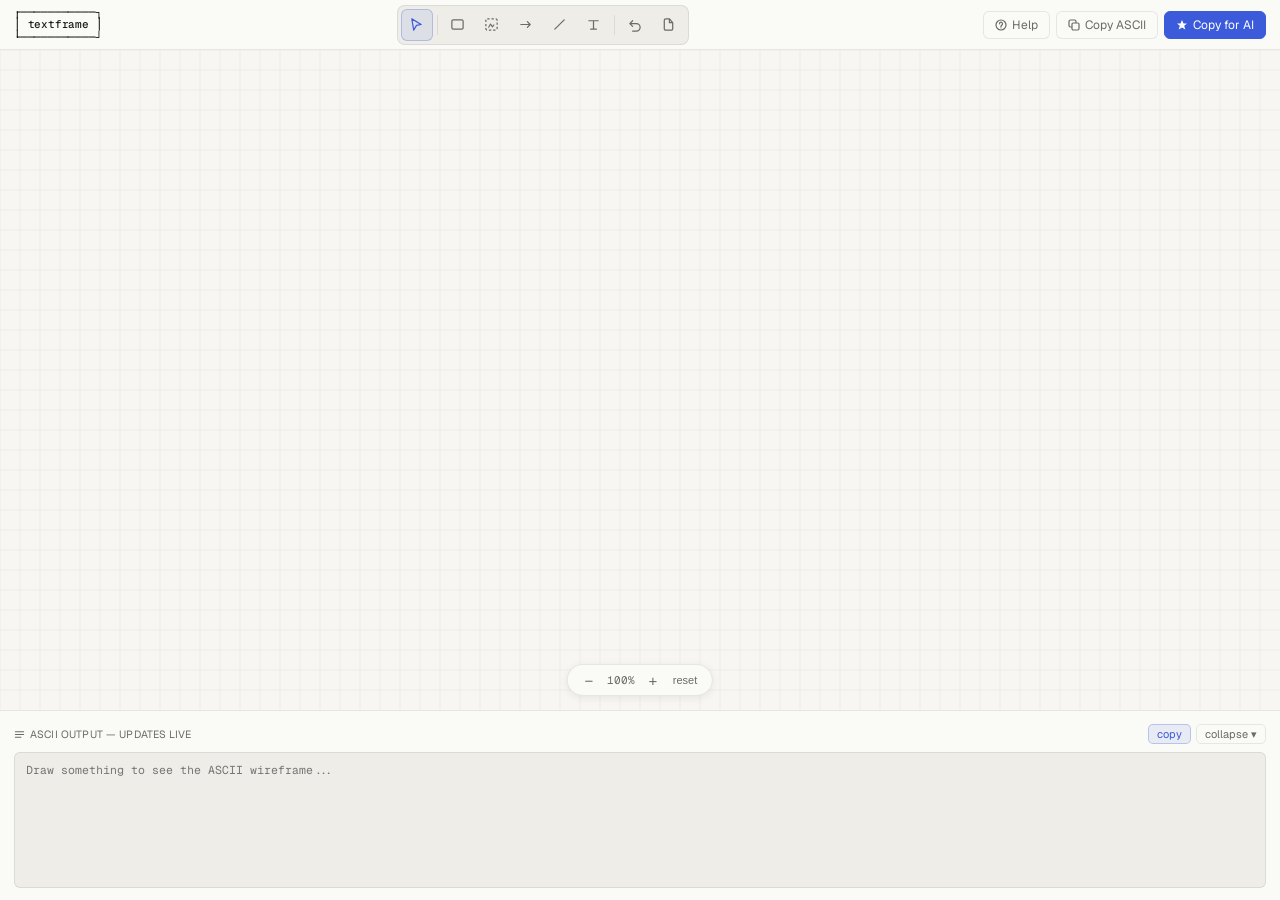
<file: index.html>
<!DOCTYPE html>
<html lang="en">
<head>
<meta charset="UTF-8">
<meta name="viewport" content="width=device-width, initial-scale=1.0">
<title>Wireframe → ASCII</title>
<link href="https://fonts.googleapis.com/css2?family=Geist:wght@300;400;500&family=Geist+Mono:wght@400;500&display=swap" rel="stylesheet">
<link rel="stylesheet" href="wireframe.css">
</head>
<body>

<div class="topbar">
  <pre class="logo">┌───────────┐
│ textframe │
└───────────┘</pre>
  <div class="toolbar">
    <!-- select -->
    <button class="tool on" id="tool-select" onclick="setTool('select')">
      <svg viewBox="0 0 16 16" fill="none"><path d="M3 2l10 6-5 1-3 5z" stroke="currentColor" stroke-width="1.3" stroke-linejoin="round"/></svg>
      <div class="tip">Select (V)</div>
    </button>
    <div class="sep"></div>
    <!-- rect -->
    <button class="tool" id="tool-rect" onclick="setTool('rect')">
      <svg viewBox="0 0 16 16" fill="none"><rect x="2" y="3" width="12" height="10" rx="1.5" stroke="currentColor" stroke-width="1.3"/></svg>
      <div class="tip">Rectangle (R)</div>
    </button>
    <!-- placeholder -->
    <button class="tool" id="tool-placeholder" onclick="setTool('placeholder')">
      <svg viewBox="0 0 16 16" fill="none"><rect x="2" y="2" width="12" height="12" rx="1.5" stroke="currentColor" stroke-width="1.3" stroke-dasharray="2.5 2"/><path d="M5 11L7 7.5l2 3 1.5-2" stroke="currentColor" stroke-width="1.2" stroke-linecap="round" stroke-linejoin="round"/></svg>
      <div class="tip">Placeholder (P)</div>
    </button>
    <!-- arrow -->
    <button class="tool" id="tool-arrow" onclick="setTool('arrow')">
      <svg viewBox="0 0 16 16" fill="none"><path d="M3 8h10M10 5l3 3-3 3" stroke="currentColor" stroke-width="1.3" stroke-linecap="round" stroke-linejoin="round"/></svg>
      <div class="tip">Arrow (A)</div>
    </button>
    <!-- line -->
    <button class="tool" id="tool-line" onclick="setTool('line')">
      <svg viewBox="0 0 16 16" fill="none"><path d="M3 13L13 3" stroke="currentColor" stroke-width="1.3" stroke-linecap="round"/></svg>
      <div class="tip">Line (L)</div>
    </button>
    <!-- text -->
    <button class="tool" id="tool-text" onclick="setTool('text')">
      <svg viewBox="0 0 16 16" fill="none"><path d="M3 4h10M8 4v9M5 13h6" stroke="currentColor" stroke-width="1.3" stroke-linecap="round"/></svg>
      <div class="tip">Text (T)</div>
    </button>
    <div class="sep"></div>
    <!-- undo -->
    <button class="tool" onclick="undo()">
      <svg viewBox="0 0 16 16" fill="none"><path d="M3 7H10a4 4 0 010 8H6M3 7L6 4M3 7l3 3" stroke="currentColor" stroke-width="1.3" stroke-linecap="round" stroke-linejoin="round"/></svg>
      <div class="tip">Undo (Cmd+Z)</div>
    </button>
    <!-- new doc -->
    <button class="tool" onclick="newDoc()">
      <svg viewBox="0 0 16 16" fill="none"><path d="M9 2H5a1.5 1.5 0 00-1.5 1.5v9A1.5 1.5 0 005 14h6a1.5 1.5 0 001.5-1.5V6L9 2z" stroke="currentColor" stroke-width="1.3"/><path d="M9 2v4h3.5" stroke="currentColor" stroke-width="1.3" stroke-linejoin="round"/></svg>
      <div class="tip">New document</div>
    </button>
  </div>
  <div class="right">
    <button class="btn" onclick="toggleHelp()">
      <svg viewBox="0 0 12 12" fill="none"><circle cx="6" cy="6" r="5" stroke="currentColor" stroke-width="1.2"/><path d="M6 8V7.5C6 6.5 7.5 6 7.5 4.8 7.5 3.8 6.8 3.2 6 3.2 5.2 3.2 4.5 3.8 4.5 4.8" stroke="currentColor" stroke-width="1.2" stroke-linecap="round"/><circle cx="6" cy="9" r=".5" fill="currentColor"/></svg>
      Help
    </button>
    <button class="btn" onclick="copyAscii()">
      <svg viewBox="0 0 12 12" fill="none"><rect x="4" y="4" width="7" height="7" rx="1.2" stroke="currentColor" stroke-width="1.2"/><path d="M8 4V2.5A1.5 1.5 0 006.5 1H2.5A1.5 1.5 0 001 2.5v4A1.5 1.5 0 002.5 8H4" stroke="currentColor" stroke-width="1.2"/></svg>
      Copy ASCII
    </button>
    <button class="btn pri" onclick="copyForAI()">
      <svg viewBox="0 0 12 12" fill="none"><path d="M6 1l1.5 3.5H11L8.2 6.8l1.1 3.7L6 8.5 2.7 10.5 3.8 6.8 1 4.5h3.5z" fill="currentColor"/></svg>
      Copy for AI
    </button>
  </div>
</div>

<div class="cw" id="cw">
  <canvas id="gc"></canvas>
  <canvas id="mc"></canvas>

  <!-- inline text input -->
  <div id="tio"><input id="tif" placeholder="label..." autocomplete="off" spellcheck="false"></div>

  <!-- props panel -->
  <div id="props">
    <div class="pl">element</div>
    <div class="pr"><span>label</span><input class="pi" id="pi-label" oninput="upLabel(this.value)" style="width:90px;text-align:left"></div>
    <div class="pr"><span>x</span><input class="pi" id="pi-x" type="number" oninput="upPos()"></div>
    <div class="pr"><span>y</span><input class="pi" id="pi-y" type="number" oninput="upPos()"></div>
    <div class="pr" id="pr-w"><span>w</span><input class="pi" id="pi-w" type="number" oninput="upSize()"></div>
    <div class="pr" id="pr-h"><span>h</span><input class="pi" id="pi-h" type="number" oninput="upSize()"></div>
    <button class="delbtn" onclick="delSel()">delete</button>
  </div>

  <!-- zoom bar -->
  <div id="zoom-bar">
    <button class="zbtn" onclick="zoomOut()">−</button>
    <span id="zoom-lbl">100%</span>
    <button class="zbtn" onclick="zoomIn()">+</button>
    <button class="zbtn" onclick="zoomReset()" style="font-size:11px;width:auto;padding:0 5px">reset</button>
  </div>
</div>

<!-- bottom panel -->
<div class="bot" id="bot">
  <div id="bot-resize"></div>
  <div class="bh" onclick="toggleBot()">
    <div class="bh-t">
      <svg viewBox="0 0 12 12" fill="none"><path d="M1.5 3h9M1.5 6h9M1.5 9h6" stroke="currentColor" stroke-width="1.2" stroke-linecap="round"/></svg>
      ASCII output — updates live
    </div>
    <div class="bh-a" onclick="event.stopPropagation()">
      <button class="bbtn cp" onclick="event.stopPropagation();copyAscii()">copy</button>
      <button class="bbtn" id="bot-tog" onclick="event.stopPropagation();toggleBot()">collapse ▾</button>
    </div>
  </div>
  <div class="bc"><textarea id="aout" readonly placeholder="Draw something to see the ASCII wireframe..."></textarea></div>
</div>

<!-- help modal -->
<div id="help-modal">
  <div class="hm">
    <div class="hm-top">
      <div class="hm-title">Tool guide</div>
      <button class="hm-close" onclick="toggleHelp()">✕</button>
    </div>
    <div class="ht">
      <div class="ht-icon"><svg viewBox="0 0 16 16" fill="none"><path d="M3 2l10 6-5 1-3 5z" stroke="currentColor" stroke-width="1.3" stroke-linejoin="round"/></svg></div>
      <div><div class="ht-name">Select <span class="ht-kbd">V</span></div><div class="ht-desc">Click to select. Drag to move. Double-click to edit label. Delete key removes selected element.</div></div>
    </div>
    <div class="ht">
      <div class="ht-icon"><svg viewBox="0 0 16 16" fill="none"><rect x="2" y="3" width="12" height="10" rx="1.5" stroke="currentColor" stroke-width="1.3"/></svg></div>
      <div><div class="ht-name">Rectangle <span class="ht-kbd">R</span></div><div class="ht-desc">Drag to draw a box. Double-click to add a label centered inside. Use for panels, cards, modals, sidebars.</div></div>
    </div>
    <div class="ht">
      <div class="ht-icon"><svg viewBox="0 0 16 16" fill="none"><rect x="2" y="2" width="12" height="12" rx="1.5" stroke="currentColor" stroke-width="1.3" stroke-dasharray="2.5 2"/></svg></div>
      <div><div class="ht-name">Placeholder <span class="ht-kbd">P</span></div><div class="ht-desc">Drag to draw a dashed box. A label prompt appears immediately — type the content type (image, avatar, chart, etc.). Renders as &lt; label &gt; in ASCII.</div></div>
    </div>
    <div class="ht">
      <div class="ht-icon"><svg viewBox="0 0 16 16" fill="none"><path d="M3 8h10M10 5l3 3-3 3" stroke="currentColor" stroke-width="1.3" stroke-linecap="round" stroke-linejoin="round"/></svg></div>
      <div><div class="ht-name">Arrow <span class="ht-kbd">A</span></div><div class="ht-desc">Draws an L-shaped arrow. Drag horizontally for horizontal-first, vertically for vertical-first. Shows flow direction.</div></div>
    </div>
    <div class="ht">
      <div class="ht-icon"><svg viewBox="0 0 16 16" fill="none"><path d="M3 13L13 3" stroke="currentColor" stroke-width="1.3" stroke-linecap="round"/></svg></div>
      <div><div class="ht-name">Line <span class="ht-kbd">L</span></div><div class="ht-desc">Plain line with no arrowhead. Hold Shift to snap to horizontal or vertical. Use for dividers and separators.</div></div>
    </div>
    <div class="ht">
      <div class="ht-icon"><svg viewBox="0 0 16 16" fill="none"><path d="M3 4h10M8 4v9M5 13h6" stroke="currentColor" stroke-width="1.3" stroke-linecap="round"/></svg></div>
      <div><div class="ht-name">Text <span class="ht-kbd">T</span></div><div class="ht-desc">Click anywhere to place a text label. Type and press Enter. Use for headings, annotations, or any freestanding text.</div></div>
    </div>
    <div class="hm-tip">💡 Zoom with + / − keys or Ctrl+scroll. ASCII updates live as you draw. "Copy for AI" wraps it in a prompt.</div>
  </div>
</div>

<div id="snack">Copied!</div>

<script src="wireframe.js"></script>
</body>
</html>
</file>
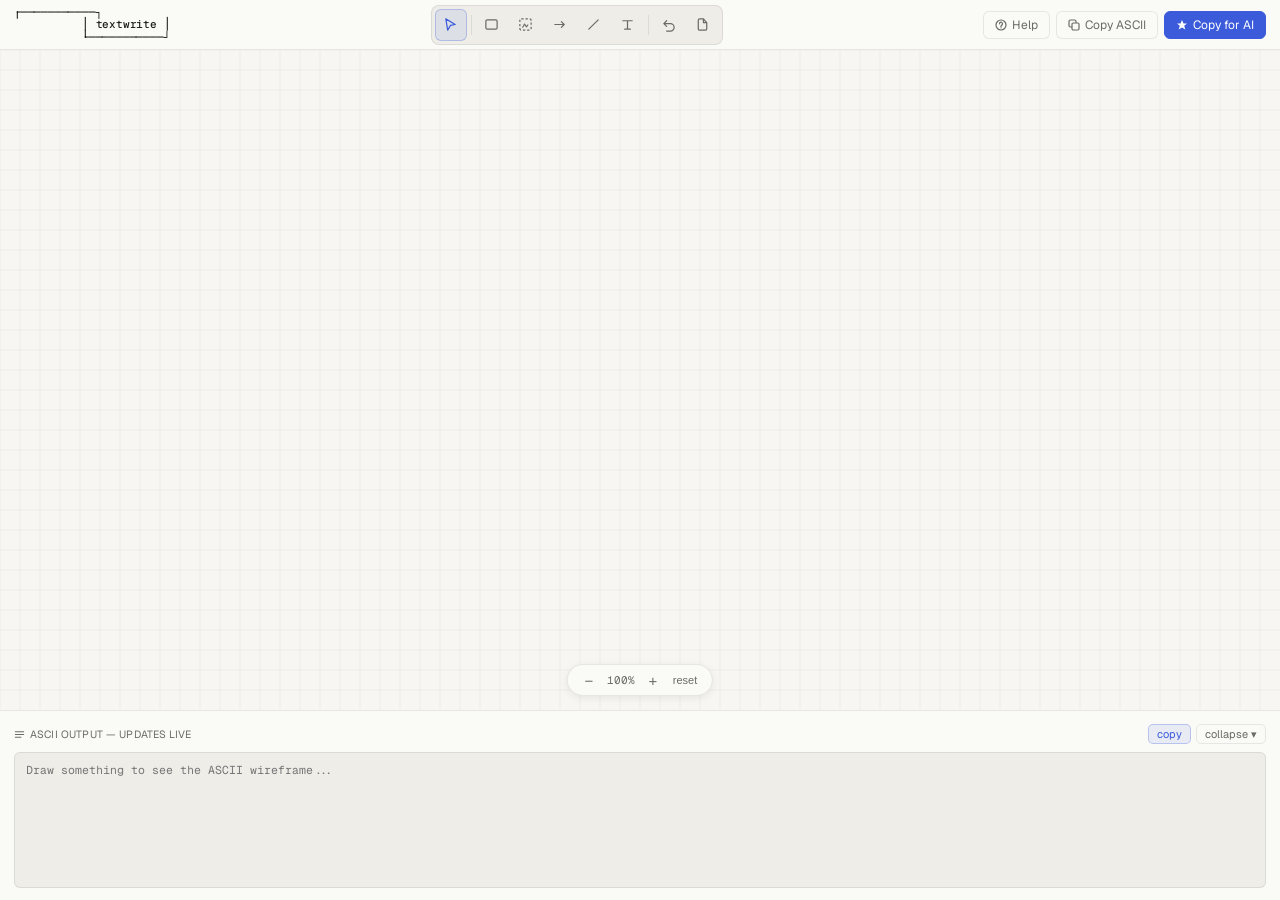
<file: wireframe.html>
<!DOCTYPE html>
<html lang="en">
<head>
<meta charset="UTF-8">
<meta name="viewport" content="width=device-width, initial-scale=1.0">
<title>Wireframe → ASCII</title>
<link href="https://fonts.googleapis.com/css2?family=Geist:wght@300;400;500&family=Geist+Mono:wght@400;500&display=swap" rel="stylesheet">
<link rel="stylesheet" href="wireframe.css">
</head>
<body>

<div class="topbar">
  <pre class="logo">┌───────────┐
          │ textwrite │
          └───────────┘</pre>
  <div class="toolbar">
    <!-- select -->
    <button class="tool on" id="tool-select" onclick="setTool('select')">
      <svg viewBox="0 0 16 16" fill="none"><path d="M3 2l10 6-5 1-3 5z" stroke="currentColor" stroke-width="1.3" stroke-linejoin="round"/></svg>
      <div class="tip">Select (V)</div>
    </button>
    <div class="sep"></div>
    <!-- rect -->
    <button class="tool" id="tool-rect" onclick="setTool('rect')">
      <svg viewBox="0 0 16 16" fill="none"><rect x="2" y="3" width="12" height="10" rx="1.5" stroke="currentColor" stroke-width="1.3"/></svg>
      <div class="tip">Rectangle (R)</div>
    </button>
    <!-- placeholder -->
    <button class="tool" id="tool-placeholder" onclick="setTool('placeholder')">
      <svg viewBox="0 0 16 16" fill="none"><rect x="2" y="2" width="12" height="12" rx="1.5" stroke="currentColor" stroke-width="1.3" stroke-dasharray="2.5 2"/><path d="M5 11L7 7.5l2 3 1.5-2" stroke="currentColor" stroke-width="1.2" stroke-linecap="round" stroke-linejoin="round"/></svg>
      <div class="tip">Placeholder (P)</div>
    </button>
    <!-- arrow -->
    <button class="tool" id="tool-arrow" onclick="setTool('arrow')">
      <svg viewBox="0 0 16 16" fill="none"><path d="M3 8h10M10 5l3 3-3 3" stroke="currentColor" stroke-width="1.3" stroke-linecap="round" stroke-linejoin="round"/></svg>
      <div class="tip">Arrow (A)</div>
    </button>
    <!-- line -->
    <button class="tool" id="tool-line" onclick="setTool('line')">
      <svg viewBox="0 0 16 16" fill="none"><path d="M3 13L13 3" stroke="currentColor" stroke-width="1.3" stroke-linecap="round"/></svg>
      <div class="tip">Line (L)</div>
    </button>
    <!-- text -->
    <button class="tool" id="tool-text" onclick="setTool('text')">
      <svg viewBox="0 0 16 16" fill="none"><path d="M3 4h10M8 4v9M5 13h6" stroke="currentColor" stroke-width="1.3" stroke-linecap="round"/></svg>
      <div class="tip">Text (T)</div>
    </button>
    <div class="sep"></div>
    <!-- undo -->
    <button class="tool" onclick="undo()">
      <svg viewBox="0 0 16 16" fill="none"><path d="M3 7H10a4 4 0 010 8H6M3 7L6 4M3 7l3 3" stroke="currentColor" stroke-width="1.3" stroke-linecap="round" stroke-linejoin="round"/></svg>
      <div class="tip">Undo (Cmd+Z)</div>
    </button>
    <!-- new doc -->
    <button class="tool" onclick="newDoc()">
      <svg viewBox="0 0 16 16" fill="none"><path d="M9 2H5a1.5 1.5 0 00-1.5 1.5v9A1.5 1.5 0 005 14h6a1.5 1.5 0 001.5-1.5V6L9 2z" stroke="currentColor" stroke-width="1.3"/><path d="M9 2v4h3.5" stroke="currentColor" stroke-width="1.3" stroke-linejoin="round"/></svg>
      <div class="tip">New document</div>
    </button>
  </div>
  <div class="right">
    <button class="btn" onclick="toggleHelp()">
      <svg viewBox="0 0 12 12" fill="none"><circle cx="6" cy="6" r="5" stroke="currentColor" stroke-width="1.2"/><path d="M6 8V7.5C6 6.5 7.5 6 7.5 4.8 7.5 3.8 6.8 3.2 6 3.2 5.2 3.2 4.5 3.8 4.5 4.8" stroke="currentColor" stroke-width="1.2" stroke-linecap="round"/><circle cx="6" cy="9" r=".5" fill="currentColor"/></svg>
      Help
    </button>
    <button class="btn" onclick="copyAscii()">
      <svg viewBox="0 0 12 12" fill="none"><rect x="4" y="4" width="7" height="7" rx="1.2" stroke="currentColor" stroke-width="1.2"/><path d="M8 4V2.5A1.5 1.5 0 006.5 1H2.5A1.5 1.5 0 001 2.5v4A1.5 1.5 0 002.5 8H4" stroke="currentColor" stroke-width="1.2"/></svg>
      Copy ASCII
    </button>
    <button class="btn pri" onclick="copyForAI()">
      <svg viewBox="0 0 12 12" fill="none"><path d="M6 1l1.5 3.5H11L8.2 6.8l1.1 3.7L6 8.5 2.7 10.5 3.8 6.8 1 4.5h3.5z" fill="currentColor"/></svg>
      Copy for AI
    </button>
  </div>
</div>

<div class="cw" id="cw">
  <canvas id="gc"></canvas>
  <canvas id="mc"></canvas>

  <!-- inline text input -->
  <div id="tio"><input id="tif" placeholder="label..." autocomplete="off" spellcheck="false"></div>

  <!-- props panel -->
  <div id="props">
    <div class="pl">element</div>
    <div class="pr"><span>label</span><input class="pi" id="pi-label" oninput="upLabel(this.value)" style="width:90px;text-align:left"></div>
    <div class="pr"><span>x</span><input class="pi" id="pi-x" type="number" oninput="upPos()"></div>
    <div class="pr"><span>y</span><input class="pi" id="pi-y" type="number" oninput="upPos()"></div>
    <div class="pr" id="pr-w"><span>w</span><input class="pi" id="pi-w" type="number" oninput="upSize()"></div>
    <div class="pr" id="pr-h"><span>h</span><input class="pi" id="pi-h" type="number" oninput="upSize()"></div>
    <button class="delbtn" onclick="delSel()">delete</button>
  </div>

  <!-- zoom bar -->
  <div id="zoom-bar">
    <button class="zbtn" onclick="zoomOut()">−</button>
    <span id="zoom-lbl">100%</span>
    <button class="zbtn" onclick="zoomIn()">+</button>
    <button class="zbtn" onclick="zoomReset()" style="font-size:11px;width:auto;padding:0 5px">reset</button>
  </div>
</div>

<!-- bottom panel -->
<div class="bot" id="bot">
  <div id="bot-resize"></div>
  <div class="bh" onclick="toggleBot()">
    <div class="bh-t">
      <svg viewBox="0 0 12 12" fill="none"><path d="M1.5 3h9M1.5 6h9M1.5 9h6" stroke="currentColor" stroke-width="1.2" stroke-linecap="round"/></svg>
      ASCII output — updates live
    </div>
    <div class="bh-a" onclick="event.stopPropagation()">
      <button class="bbtn cp" onclick="event.stopPropagation();copyAscii()">copy</button>
      <button class="bbtn" id="bot-tog" onclick="event.stopPropagation();toggleBot()">collapse ▾</button>
    </div>
  </div>
  <div class="bc"><textarea id="aout" readonly placeholder="Draw something to see the ASCII wireframe..."></textarea></div>
</div>

<!-- help modal -->
<div id="help-modal">
  <div class="hm">
    <div class="hm-top">
      <div class="hm-title">Tool guide</div>
      <button class="hm-close" onclick="toggleHelp()">✕</button>
    </div>
    <div class="ht">
      <div class="ht-icon"><svg viewBox="0 0 16 16" fill="none"><path d="M3 2l10 6-5 1-3 5z" stroke="currentColor" stroke-width="1.3" stroke-linejoin="round"/></svg></div>
      <div><div class="ht-name">Select <span class="ht-kbd">V</span></div><div class="ht-desc">Click to select. Drag to move. Double-click to edit label. Delete key removes selected element.</div></div>
    </div>
    <div class="ht">
      <div class="ht-icon"><svg viewBox="0 0 16 16" fill="none"><rect x="2" y="3" width="12" height="10" rx="1.5" stroke="currentColor" stroke-width="1.3"/></svg></div>
      <div><div class="ht-name">Rectangle <span class="ht-kbd">R</span></div><div class="ht-desc">Drag to draw a box. Double-click to add a label centered inside. Use for panels, cards, modals, sidebars.</div></div>
    </div>
    <div class="ht">
      <div class="ht-icon"><svg viewBox="0 0 16 16" fill="none"><rect x="2" y="2" width="12" height="12" rx="1.5" stroke="currentColor" stroke-width="1.3" stroke-dasharray="2.5 2"/></svg></div>
      <div><div class="ht-name">Placeholder <span class="ht-kbd">P</span></div><div class="ht-desc">Drag to draw a dashed box. A label prompt appears immediately — type the content type (image, avatar, chart, etc.). Renders as &lt; label &gt; in ASCII.</div></div>
    </div>
    <div class="ht">
      <div class="ht-icon"><svg viewBox="0 0 16 16" fill="none"><path d="M3 8h10M10 5l3 3-3 3" stroke="currentColor" stroke-width="1.3" stroke-linecap="round" stroke-linejoin="round"/></svg></div>
      <div><div class="ht-name">Arrow <span class="ht-kbd">A</span></div><div class="ht-desc">Draws an L-shaped arrow. Drag horizontally for horizontal-first, vertically for vertical-first. Shows flow direction.</div></div>
    </div>
    <div class="ht">
      <div class="ht-icon"><svg viewBox="0 0 16 16" fill="none"><path d="M3 13L13 3" stroke="currentColor" stroke-width="1.3" stroke-linecap="round"/></svg></div>
      <div><div class="ht-name">Line <span class="ht-kbd">L</span></div><div class="ht-desc">Plain line with no arrowhead. Hold Shift to snap to horizontal or vertical. Use for dividers and separators.</div></div>
    </div>
    <div class="ht">
      <div class="ht-icon"><svg viewBox="0 0 16 16" fill="none"><path d="M3 4h10M8 4v9M5 13h6" stroke="currentColor" stroke-width="1.3" stroke-linecap="round"/></svg></div>
      <div><div class="ht-name">Text <span class="ht-kbd">T</span></div><div class="ht-desc">Click anywhere to place a text label. Type and press Enter. Use for headings, annotations, or any freestanding text.</div></div>
    </div>
    <div class="hm-tip">💡 Zoom with + / − keys or Ctrl+scroll. ASCII updates live as you draw. "Copy for AI" wraps it in a prompt.</div>
  </div>
</div>

<div id="snack">Copied!</div>

<script src="wireframe.js"></script>
</body>
</html>
</file>
<file: wireframe.css>
:root{
  --bg:#f7f6f2;--bg2:#eeede8;--paper:#fafaf7;
  --ink:#1a1a18;--ink2:#6b6b65;--ink3:#b0afa8;
  --border:rgba(0,0,0,0.08);--bh:rgba(0,0,0,0.16);
  --ac:#3b5bdb;--acg:rgba(59,91,219,0.09);--acb:rgba(59,91,219,0.28);
  --r:8px;--rs:6px;
}
*{box-sizing:border-box;margin:0;padding:0}
html,body{height:100%;overflow:hidden}
body{font-family:'Geist',sans-serif;background:var(--bg);color:var(--ink);display:flex;flex-direction:column;font-size:13px}

/* topbar */
.topbar{height:50px;background:var(--paper);border-bottom:1px solid var(--border);display:flex;align-items:center;justify-content:space-between;padding:0 14px;flex-shrink:0;gap:10px;z-index:10}
.logo{font-size:11px;font-weight:500;color:var(--ink);letter-spacing:-.2px;flex-shrink:0;font-family:'Geist Mono',monospace;margin:0;line-height:1.1;white-space:pre;display:flex}

/* toolbar */
.toolbar{display:flex;align-items:center;gap:2px;background:var(--bg2);border:1px solid var(--border);border-radius:var(--r);padding:3px}
.sep{width:1px;height:20px;background:var(--border);margin:0 2px}
.tool{width:32px;height:32px;border-radius:var(--rs);border:1px solid transparent;background:transparent;cursor:pointer;display:flex;align-items:center;justify-content:center;transition:all .11s;color:var(--ink2);position:relative;flex-shrink:0}
.tool:hover{background:var(--paper);border-color:var(--border);color:var(--ink)}
.tool.on{background:var(--acg);border-color:var(--acb);color:var(--ac)}
.tool svg{width:15px;height:15px;pointer-events:none}
.tip{position:absolute;bottom:-26px;left:50%;transform:translateX(-50%);background:var(--ink);color:#fff;font-size:10px;padding:2px 6px;border-radius:4px;white-space:nowrap;pointer-events:none;opacity:0;transition:opacity .15s;z-index:200}
.tool:hover .tip{opacity:1}

/* right btns */
.right{display:flex;align-items:center;gap:6px;flex-shrink:0}
.btn{display:flex;align-items:center;gap:5px;padding:5px 11px;border-radius:var(--rs);border:1px solid var(--border);background:var(--paper);color:var(--ink2);font:12px 'Geist',sans-serif;cursor:pointer;transition:all .12s;white-space:nowrap}
.btn:hover{border-color:var(--bh);color:var(--ink)}
.btn.pri{background:var(--ac);border-color:var(--ac);color:#fff}
.btn.pri:hover{filter:brightness(1.08)}
.btn svg{width:12px;height:12px}

/* canvas wrap */
.cw{flex:1;position:relative;overflow:hidden}
#gc,#mc{position:absolute;inset:0}
#gc{pointer-events:none}

/* zoom bar */
#zoom-bar{position:absolute;bottom:14px;left:50%;transform:translateX(-50%);display:flex;align-items:center;gap:4px;background:var(--paper);border:1px solid var(--border);border-radius:20px;padding:4px 10px;box-shadow:0 2px 8px rgba(0,0,0,.07);z-index:40;user-select:none}
.zbtn{width:22px;height:22px;border:none;background:transparent;cursor:pointer;color:var(--ink2);font-size:15px;display:flex;align-items:center;justify-content:center;border-radius:4px;transition:all .11s}
.zbtn:hover{background:var(--bg2);color:var(--ink)}
#zoom-lbl{font-size:11px;color:var(--ink2);font-family:'Geist Mono',monospace;min-width:34px;text-align:center}

/* bottom panel */
.bot{height:190px;background:var(--paper);border-top:1px solid var(--border);display:flex;flex-direction:column;flex-shrink:0}
.bot.col{height:36px}
#bot-resize{height:5px;cursor:ns-resize;background:transparent;flex-shrink:0}
#bot-resize::after{content:'';display:block;width:32px;height:3px;border-radius:2px;background:transparent;margin:1px auto;transition:background .15s}
#bot-resize:hover::after{background:var(--ac);opacity:.5}
.bh{display:flex;align-items:center;justify-content:space-between;padding:0 14px;height:36px;flex-shrink:0;cursor:pointer;user-select:none}
.bh-t{font-size:10.5px;color:var(--ink2);display:flex;align-items:center;gap:5px;letter-spacing:.15px;text-transform:uppercase}
.bh-t svg{width:11px;height:11px}
.bh-a{display:flex;gap:5px}
.bbtn{font-size:11px;padding:2px 8px;border-radius:5px;border:1px solid var(--border);background:transparent;color:var(--ink2);cursor:pointer;font-family:'Geist',sans-serif;transition:all .11s}
.bbtn:hover{color:var(--ink);border-color:var(--bh)}
.bbtn.cp{background:var(--acg);border-color:var(--acb);color:var(--ac)}
.bc{flex:1;overflow:hidden;padding:0 14px 12px}
#aout{width:100%;height:100%;background:var(--bg2);border:1px solid var(--border);border-radius:var(--rs);padding:9px 11px;font:11.5px/1.45 'Geist Mono',monospace;color:var(--ink);resize:none;outline:none;overflow:auto;white-space:pre;cursor:text}

/* text input overlay */
#tio{position:absolute;display:none;z-index:50}
#tif{font-family:'Geist',sans-serif;font-size:13px;background:rgba(255,255,255,.95);border:1.5px solid var(--ac);border-radius:5px;padding:4px 8px;outline:none;color:var(--ink);min-width:80px;box-shadow:0 2px 8px rgba(0,0,0,.1)}

/* props panel */
#props{position:absolute;right:14px;top:60px;background:var(--paper);border:1px solid var(--border);border-radius:var(--r);padding:11px;width:172px;display:none;box-shadow:0 4px 16px rgba(0,0,0,.07);z-index:50}
.pl{font-size:9.5px;color:var(--ink3);text-transform:uppercase;letter-spacing:.4px;margin-bottom:5px}
.pr{display:flex;align-items:center;justify-content:space-between;margin-bottom:6px;font-size:11.5px;color:var(--ink2)}
.pi{width:70px;padding:3px 7px;background:var(--bg2);border:1px solid var(--border);border-radius:5px;font:11px 'Geist Mono',monospace;color:var(--ink);outline:none;text-align:right}
.pi:focus{border-color:var(--acb)}
.delbtn{width:100%;margin-top:5px;padding:5px;border:1px solid rgba(200,60,60,.3);border-radius:var(--rs);background:transparent;color:#c03c3c;font:11.5px 'Geist',sans-serif;cursor:pointer;transition:all .11s}
.delbtn:hover{background:rgba(200,60,60,.07)}

/* help modal */
#help-modal{position:fixed;inset:0;background:rgba(0,0,0,.3);z-index:600;display:none;align-items:center;justify-content:center}
#help-modal.on{display:flex}
.hm{background:var(--paper);border:1px solid var(--bh);border-radius:var(--r);padding:22px;width:440px;max-height:80vh;overflow-y:auto;box-shadow:0 16px 48px rgba(0,0,0,.15)}
.hm-top{display:flex;align-items:center;justify-content:space-between;margin-bottom:16px}
.hm-title{font-size:14px;font-weight:500;color:var(--ink);letter-spacing:-.2px}
.hm-close{width:26px;height:26px;border:1px solid var(--border);border-radius:var(--rs);background:transparent;cursor:pointer;color:var(--ink2);font-size:14px;transition:all .11s;display:flex;align-items:center;justify-content:center}
.hm-close:hover{border-color:var(--bh);color:var(--ink)}
.ht{display:flex;gap:12px;padding:11px;border:1px solid var(--border);border-radius:var(--rs);margin-bottom:7px;background:var(--bg)}
.ht-icon{width:30px;height:30px;border-radius:var(--rs);background:var(--bg2);border:1px solid var(--border);display:flex;align-items:center;justify-content:center;flex-shrink:0;color:var(--ink2)}
.ht-icon svg{width:14px;height:14px}
.ht-name{font-size:12.5px;font-weight:500;color:var(--ink);margin-bottom:3px;display:flex;align-items:center;gap:7px}
.ht-kbd{font-size:10px;background:var(--bg2);border:1px solid var(--border);border-radius:4px;padding:1px 5px;font-family:'Geist Mono',monospace;color:var(--ink3)}
.ht-desc{font-size:12px;color:var(--ink2);line-height:1.55}
.hm-tip{margin-top:12px;padding:10px 12px;background:var(--acg);border:1px solid var(--acb);border-radius:var(--rs);font-size:12px;color:var(--ac);line-height:1.55}

/* snack */
#snack{position:fixed;bottom:210px;left:50%;transform:translateX(-50%);background:var(--ink);color:#fff;font-size:11.5px;padding:6px 14px;border-radius:20px;opacity:0;transition:opacity .18s;pointer-events:none;z-index:500;white-space:nowrap}
#snack.on{opacity:1}
</file>
